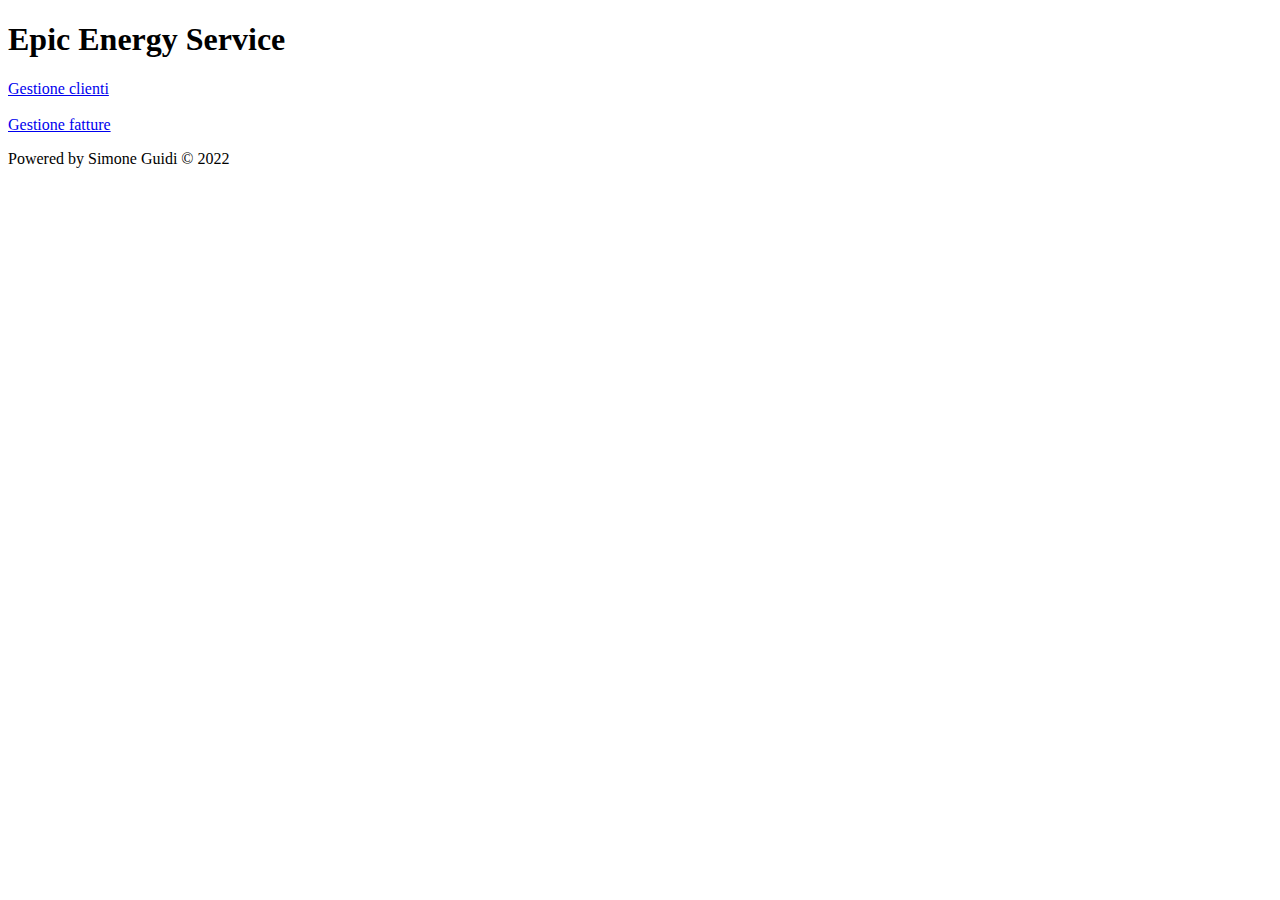
<file: src/main/resources/templates/index.html>
<!DOCTYPE html>
<html>
<head>
<meta charset="ISO-8859-1">
<title>EpicEnergyService</title>
<meta http-equiv="Content-Type" content="text/html; charset=UTF-8" />
<link rel="stylesheet" th:href="@{/css/energy.css}"/>
</head>
<body>
	<header>
	
		<h1>Epic Energy Service</h1>
	
	</header>
	<div class="linkIndex">
		<a href="/web/mostraelencoclienti">Gestione clienti</a> <br> <br>
		<a href="/web/fattura/mostraelencofatture">Gestione fatture</a>
	</div>
	<footer>
		<p>Powered by Simone Guidi &copy; 2022</p>
	</footer>

</body>
</html>
</file>
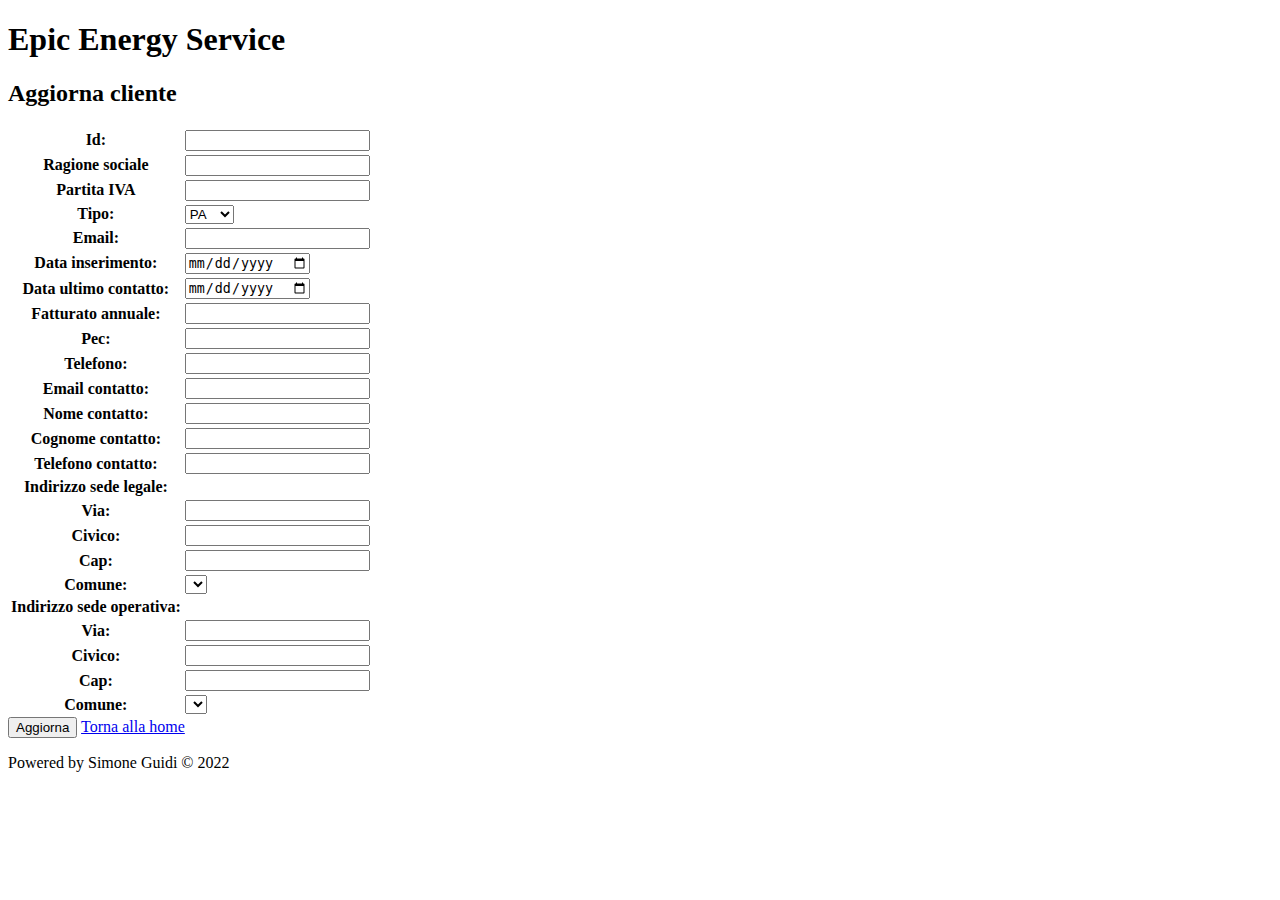
<file: src/main/resources/templates/aggiornaCliente.html>
<!DOCTYPE html>
<html>
<head>
<meta charset="ISO-8859-1">
<title>Aggiorna un cliente</title>
<meta http-equiv="Content-Type" content="text/html; charset=UTF-8" />
<link rel="stylesheet" th:href="@{/css/energy.css}" />
</head>
<body>
	<header>

		<h1>Epic Energy Service</h1>
		<h2>Aggiorna cliente</h2>

	</header>

	<form action="#" method="post"
		th:action="@{/web/aggiornacliente/{id}(id=${cliente.id})}"
		th:object="${cliente}">
		<div class="tabella">
			<table>
				
					<tr><th>Id: </th><td><input type="text" th:field="*{id}" id="id" th:disabled="${id != null}"></td></tr>
					<tr><th>Ragione sociale</th><td><input type="text" th:field="*{ragioneSociale}" id="ragioneSociale" required="required"></td></tr>
					<tr><th>Partita IVA</th><td><input type="text" th:field="*{partitaIva}" id="partitaIva" required="required"></td></tr>
					<tr class="table-active"><th>Tipo: </th>
						<td>
							<select type="text" th:field="*{tipo}">
								<option value="PA">PA</option>
								<option value="SAS">SAS</option>
								<option value="SPA">SPA</option>
								<option value="SRL">SRL</option>
							</select>
						<tr class="table-active"><th>Email: </th><td><input type="email" th:field="*{email}" id="email" required="required"></td></tr>
					<tr class="table-active"><th>Data inserimento: </th><td><input type="date" pattern="yyyy-MM-dd" th:field="*{dataInserimento}" id="dataInserimento"  required="required"></td></tr>
					<tr class="table-active"><th>Data ultimo contatto: </th><td><input type="date" pattern="yyyy-MM-dd" th:field="*{dataUltimoContatto}" id="dataUltimoContatto" required="required"></td></tr>
					<tr class="table-active"><th>Fatturato annuale: </th><td><input type="number" th:field="*{fatturatoAnnuale}" id="fatturatoAnnuale" required="required"></td></tr>
					<tr class="table-active"><th>Pec: </th><td><input type="email" th:field="*{pec}" id="pec" required="required"></td></tr>
					<tr class="table-active"><th>Telefono: </th><td><input type="text" th:field="*{telefono}" id="telefono" required="required"></td></tr>
					<tr class="table-active"><th>Email contatto: </th><td><input type="email" th:field="*{emailContatto}" id="emailContatto" required="required"></td></tr>
					<tr class="table-active"><th>Nome contatto: </th><td><input type="text" th:field="*{nomeContatto}" id="nomeContatto" required="required"></td></tr>
					<tr class="table-active"><th>Cognome contatto: </th><td><input type="text" th:field="*{cognomeContatto}" id="cognomeContatto" required="required"></td></tr>
					<tr class="table-active"><th>Telefono contatto: </th><td><input type="text" th:field="*{telefonoContatto}" id="telefonoContatto" required="required"></td></tr>
					<tr class="table-active"><th>Indirizzo sede legale:</th></tr>
					<tr class="table-active"><th>Via: </th><td><input type="text" th:field="*{sedeLegale.via}" id="viaSedeLegale" required="required"></td></tr>
					<tr class="table-active"><th>Civico: </th><td><input type="text" th:field="*{sedeLegale.civico}" id="civicoSedeLegale" required="required"></td></tr>
					<tr class="table-active"><th>Cap: </th><td><input type="text" th:field="*{sedeLegale.cap}" id="capSedeLegale" required="required"></td></tr>
					<tr class="table-active"><th>Comune: </th>
						<td>
							<select th:field="*{sedeLegale.comune}">
							
								<div th:each="c : ${comuni}">
									<option th:text="${c.nome}" th:value="${c.id}"></option>
								</div>
							
							
							</select>
						</td>
					</tr>
						
					<tr class="table-active"><th>Indirizzo sede operativa:</th></tr>
					<tr class="table-active"><th>Via: </th><td><input type="text" th:field="*{sedeOperativa.via}" id="viaSedeLegale" required="required"></td></tr>
					<tr class="table-active"><th>Civico: </th><td><input type="text" th:field="*{sedeOperativa.civico}" id="civicoSedeLegale" required="required"></td></tr>
					<tr class="table-active"><th>Cap: </th><td><input type="text" th:field="*{sedeOperativa.cap}" id="capSedeLegale" required="required"></td></tr>
					<tr class="table-active"><th>Comune: </th>
						<td>
							<select th:field="*{sedeOperativa.comune}">
							
								<div th:each="c : ${comuni}">
									<option th:text="${c.nome}" th:value="${c.id}"></option>
								</div>
							
							
							</select>
						</td>
					</tr>

			</table>
			<input type="submit" value="Aggiorna" class="button">
			<a href="http://localhost:8080" class="button">Torna alla home</a>
		</div>	
		
	</form>

	

	<footer>
		<p>Powered by Simone Guidi &copy; 2022</p>
	</footer>
</body>
</html>
</file>
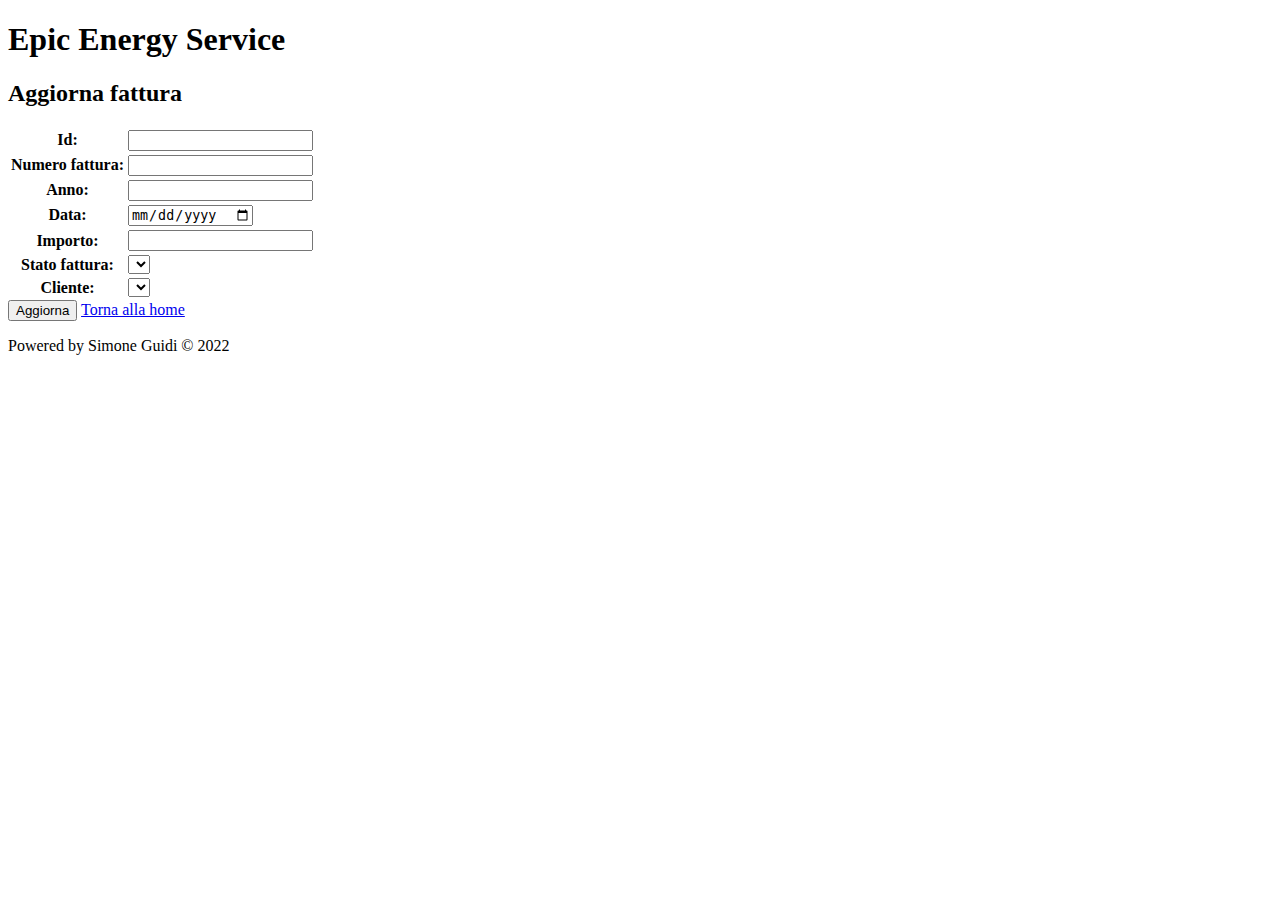
<file: src/main/resources/templates/aggiornaFattura.html>
<!DOCTYPE html>
<html>
<head>
<meta charset="ISO-8859-1">
<title>Aggiorna una fattura</title>
<meta http-equiv="Content-Type" content="text/html; charset=UTF-8" />
<link rel="stylesheet" th:href="@{/css/energy.css}" />
</head>
<body>
	<header>

		<h1>Epic Energy Service</h1>
		<h2>Aggiorna fattura</h2>

	</header>

	<form action="#" method="post"
		th:action="@{/web/fattura/aggiornafattura/{id}(id=${fattura.id})}"
		th:object="${fattura}">
		<div class="tabella">
			<table>
				
					<tr><th>Id: </th><td><input type="text" th:field="*{id}" id="id" th:disabled="${id != null}"></td></tr>
					<tr class="table-active"><th>Numero fattura: </th><td><input type="number" th:field="*{numeroFattura}" id="numeroFattura" required="required"></td></tr>
					<tr class="table-active"><th>Anno: </th><td><input type="number" th:field="*{anno}" id="anno" required="required"></td></tr>
					<tr class="table-active"><th>Data: </th><td><input type="date" pattern="yyyy-MM-dd' 'HH:mm:ss" th:field="*{data}" id="data" required="required"></td></tr>
					<tr class="table-active"><th>Importo: </th><td><input type="number" th:field="*{importo}" id="importo" required="required"></td></tr>
					<tr class="table-active"><th>Stato fattura: </th>
						<td>
							<select th:field="*{statoFattura}">
							
								<div th:each="sf : ${statiFattura}">
									<option th:text="${sf.nome}" th:value="${sf.id}"></option>
								</div>
							
							
							</select>
						</td>
					</tr>
					
					<tr class="table-active"><th>Cliente: </th>
						<td>
							<select th:field="*{cliente}">
							
								<div th:each="c : ${clienti}">
									<option th:text="${c.ragioneSociale}" th:value="${c.id}"></option>
								</div>
							
							
							</select>
						</td>
					</tr>


			</table>
			<input type="submit" value="Aggiorna" class="button">
			<a href="http://localhost:8080" class="button">Torna alla home</a>
		</div>	
		
	</form>

	

	<footer>
		<p>Powered by Simone Guidi &copy; 2022</p>
	</footer>
</body>
</html>
</file>
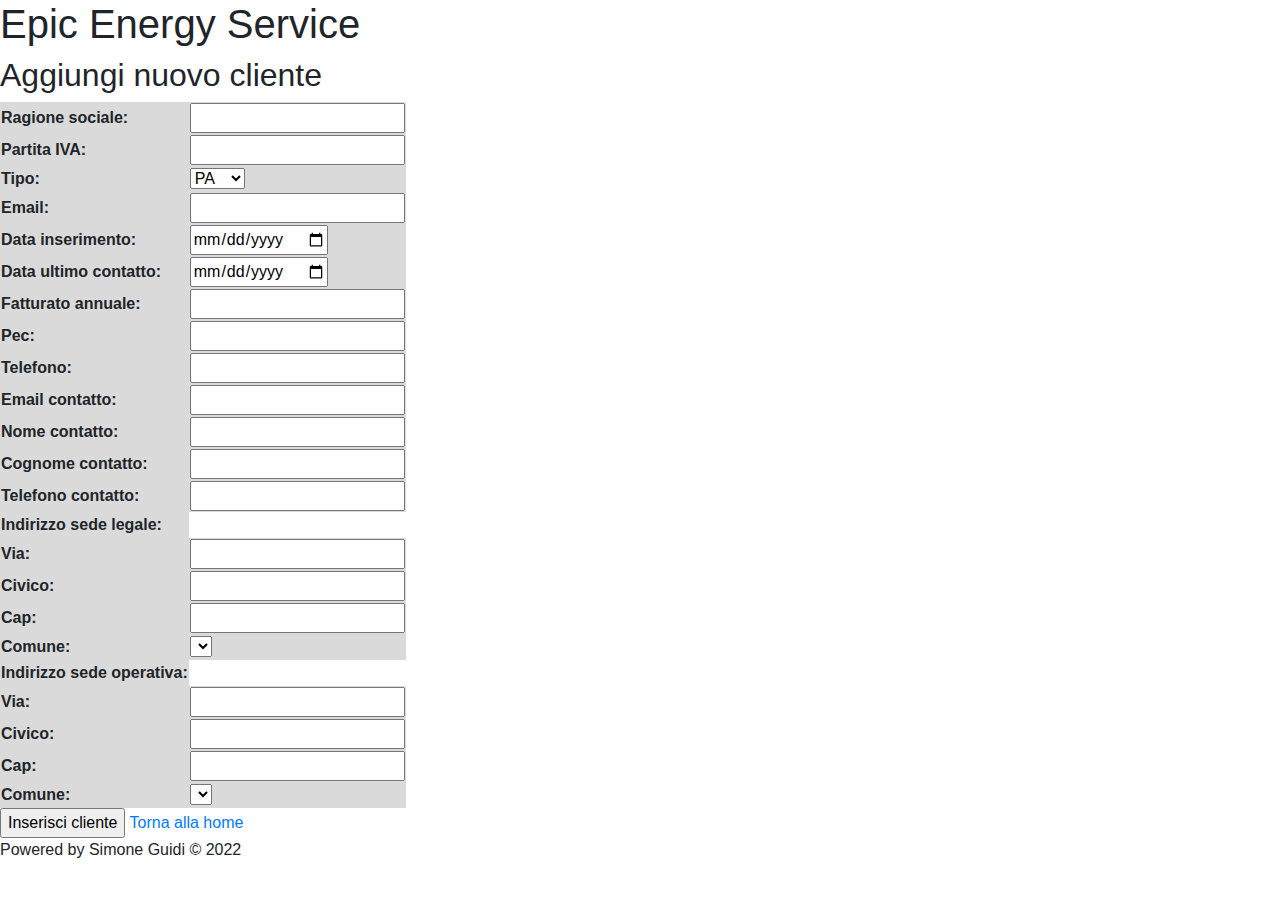
<file: src/main/resources/templates/aggiungiCliente.html>
<!DOCTYPE html>
<html>
<head>
<meta charset="UTF-8">
    <meta http-equiv="X-UA-Compatible" content="IE=edge">
    <meta name="viewport" content="width=device-width, initial-scale=1, shrink-to-fit=no">
    <title>Aggiungi cliente</title>
    <link rel="stylesheet" href="https://cdn.jsdelivr.net/npm/bootstrap@4.0.0/dist/css/bootstrap.min.css" integrity="sha384-Gn5384xqQ1aoWXA+058RXPxPg6fy4IWvTNh0E263XmFcJlSAwiGgFAW/dAiS6JXm" crossorigin="anonymous">
	<link rel="stylesheet" th:href="@{/css/energy.css}"/>	
</head>
<body>
	<header>
	
		<h1>Epic Energy Service</h1>
		<h2>Aggiungi nuovo cliente</h2>
	
	</header>

	<form action="#" method="post"
		th:action="@{/web/aggiungicliente}" th:object="${cliente}">
		<div class="tabella">
			<table>

					<tr class="table-active"><th>Ragione sociale: </th><td><input type="text" th:field="*{ragioneSociale}" id="ragioneSociale" required="required"></td></tr>
					<tr class="table-active"><th>Partita IVA: </th><td><input type="text" th:field="*{partitaIva}" id="partitaIva" required="required"></td></tr>
					<tr class="table-active"><th>Tipo: </th>
						<td>
							<select type="text" th:field="*{tipo}">
								<option value="PA">PA</option>
								<option value="SAS">SAS</option>
								<option value="SPA">SPA</option>
								<option value="SRL">SRL</option>
							</select>
						</td></tr>
					<tr class="table-active"><th>Email: </th><td><input type="email" th:field="*{email}" id="email" required="required"></td></tr>
					<tr class="table-active"><th>Data inserimento: </th><td><input type="date" pattern="yyyy-MM-dd" th:field="*{dataInserimento}" id="dataInserimento" required="required"></td></tr>
					<tr class="table-active"><th>Data ultimo contatto: </th><td><input type="date" pattern="yyyy-MM-dd" th:field="*{dataUltimoContatto}" id="dataUltimoContatto" required="required"></td></tr>
					<tr class="table-active"><th>Fatturato annuale: </th><td><input type="number" th:field="*{fatturatoAnnuale}" id="fatturatoAnnuale" required="required"></td></tr>
					<tr class="table-active"><th>Pec: </th><td><input type="email" th:field="*{pec}" id="pec" required="required"></td></tr>
					<tr class="table-active"><th>Telefono: </th><td><input type="text" th:field="*{telefono}" id="telefono" required="required"></td></tr>
					<tr class="table-active"><th>Email contatto: </th><td><input type="email" th:field="*{emailContatto}" id="emailContatto" required="required"></td></tr>
					<tr class="table-active"><th>Nome contatto: </th><td><input type="text" th:field="*{nomeContatto}" id="nomeContatto" required="required"></td></tr>
					<tr class="table-active"><th>Cognome contatto: </th><td><input type="text" th:field="*{cognomeContatto}" id="cognomeContatto" required="required"></td></tr>
					<tr class="table-active"><th>Telefono contatto: </th><td><input type="text" th:field="*{telefonoContatto}" id="telefonoContatto" required="required"></td></tr>
					<tr class="table-active"><th>Indirizzo sede legale:</th></tr>
					<tr class="table-active"><th>Via: </th><td><input type="text" th:field="*{sedeLegale.via}" id="viaSedeLegale" required="required"></td></tr>
					<tr class="table-active"><th>Civico: </th><td><input type="text" th:field="*{sedeLegale.civico}" id="civicoSedeLegale" required="required"></td></tr>
					<tr class="table-active"><th>Cap: </th><td><input type="text" th:field="*{sedeLegale.cap}" id="capSedeLegale" required="required"></td></tr>
					<tr class="table-active"><th>Comune: </th>
						<td>
							<select th:field="*{sedeLegale.comune}">
							
								<div th:each="c : ${comuni}">
									<option th:text="${c.nome}" th:value="${c.id}"></option>
								</div>
							
							
							</select>
						</td>
					</tr>
						
					<tr class="table-active"><th>Indirizzo sede operativa:</th></tr>
					<tr class="table-active"><th>Via: </th><td><input type="text" th:field="*{sedeOperativa.via}" id="viaSedeLegale" required="required"></td></tr>
					<tr class="table-active"><th>Civico: </th><td><input type="text" th:field="*{sedeOperativa.civico}" id="civicoSedeLegale" required="required"></td></tr>
					<tr class="table-active"><th>Cap: </th><td><input type="text" th:field="*{sedeOperativa.cap}" id="capSedeLegale" required="required"></td></tr>
					<tr class="table-active"><th>Comune: </th>
						<td>
							<select th:field="*{sedeOperativa.comune}">
							
								<div th:each="c : ${comuni}">
									<option th:text="${c.nome}" th:value="${c.id}"></option>
								</div>
							
							
							</select>
						</td>
					</tr>
					
					
					
					
				
			

			</table>
			
			<input type="submit" value="Inserisci cliente">
			
			<a href="http://localhost:8080">Torna alla home</a>
		</div>
		
		
		
	</form>
	
	
	<footer>
		<p>Powered by Simone Guidi &copy; 2022</p>
	</footer>
	
	
	<script src="https://code.jquery.com/jquery-3.2.1.slim.min.js" integrity="sha384-KJ3o2DKtIkvYIK3UENzmM7KCkRr/rE9/Qpg6aAZGJwFDMVNA/GpGFF93hXpG5KkN" crossorigin="anonymous"></script>
	<script src="https://cdn.jsdelivr.net/npm/popper.js@1.12.9/dist/umd/popper.min.js" integrity="sha384-ApNbgh9B+Y1QKtv3Rn7W3mgPxhU9K/ScQsAP7hUibX39j7fakFPskvXusvfa0b4Q" crossorigin="anonymous"></script>
	<script src="https://cdn.jsdelivr.net/npm/bootstrap@4.0.0/dist/js/bootstrap.min.js" integrity="sha384-JZR6Spejh4U02d8jOt6vLEHfe/JQGiRRSQQxSfFWpi1MquVdAyjUar5+76PVCmYl" crossorigin="anonymous"></script>
</body>
</html>
</file>
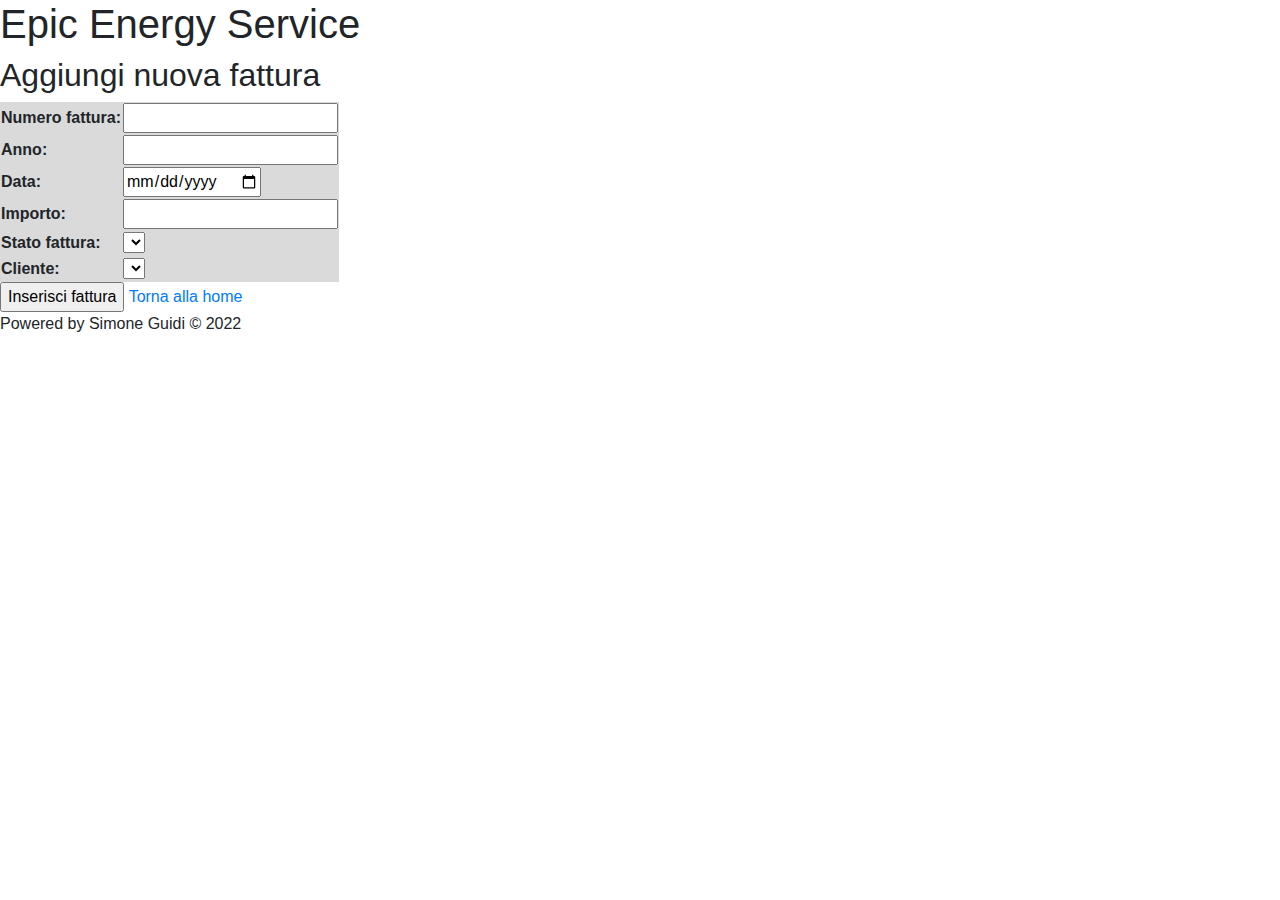
<file: src/main/resources/templates/aggiungiFattura.html>
<!DOCTYPE html>
<html>
<head>
<meta charset="UTF-8">
    <meta http-equiv="X-UA-Compatible" content="IE=edge">
    <meta name="viewport" content="width=device-width, initial-scale=1, shrink-to-fit=no">
    <title>Aggiungi fattura</title>
    <link rel="stylesheet" href="https://cdn.jsdelivr.net/npm/bootstrap@4.0.0/dist/css/bootstrap.min.css" integrity="sha384-Gn5384xqQ1aoWXA+058RXPxPg6fy4IWvTNh0E263XmFcJlSAwiGgFAW/dAiS6JXm" crossorigin="anonymous">
	<link rel="stylesheet" th:href="@{/css/energy.css}"/>	
</head>
<body>
	<header>
	
		<h1>Epic Energy Service</h1>
		<h2>Aggiungi nuova fattura</h2>
	
	</header>

	<form action="#" method="post"
		th:action="@{/web/fattura/aggiungifattura}" th:object="${fattura}">
		<div class="tabella">
			<table>

					<tr class="table-active"><th>Numero fattura: </th><td><input type="number" th:field="*{numeroFattura}" id="numeroFattura" required="required"></td></tr>
					<tr class="table-active"><th>Anno: </th><td><input type="number" th:field="*{anno}" id="anno" required="required"></td></tr>
					<tr class="table-active"><th>Data: </th><td><input type="date" pattern="yyyy-MM-dd' 'HH:mm:ss" th:field="*{data}" id="data" required="required"></td></tr>
					<tr class="table-active"><th>Importo: </th><td><input type="number" th:field="*{importo}" id="importo" required="required"></td></tr>
					<tr class="table-active"><th>Stato fattura: </th>
						<td>
							<select th:field="*{statoFattura}">
							
								<div th:each="sf : ${statiFattura}">
									<option th:text="${sf.nome}" th:value="${sf.id}"></option>
								</div>
							
							
							</select>
						</td>
					</tr>
					
					<tr class="table-active"><th>Cliente: </th>
						<td>
							<select th:field="*{cliente}">
							
								<div th:each="c : ${clienti}">
									<option th:text="${c.ragioneSociale}" th:value="${c.id}"></option>
								</div>
							
							
							</select>
						</td>
					</tr>

			</table>
			
			<input type="submit" value="Inserisci fattura">
			
			<a href="http://localhost:8080">Torna alla home</a>
		</div>
		
		
		
	</form>
	
	
	<footer>
		<p>Powered by Simone Guidi &copy; 2022</p>
	</footer>
	
	
	<script src="https://code.jquery.com/jquery-3.2.1.slim.min.js" integrity="sha384-KJ3o2DKtIkvYIK3UENzmM7KCkRr/rE9/Qpg6aAZGJwFDMVNA/GpGFF93hXpG5KkN" crossorigin="anonymous"></script>
	<script src="https://cdn.jsdelivr.net/npm/popper.js@1.12.9/dist/umd/popper.min.js" integrity="sha384-ApNbgh9B+Y1QKtv3Rn7W3mgPxhU9K/ScQsAP7hUibX39j7fakFPskvXusvfa0b4Q" crossorigin="anonymous"></script>
	<script src="https://cdn.jsdelivr.net/npm/bootstrap@4.0.0/dist/js/bootstrap.min.js" integrity="sha384-JZR6Spejh4U02d8jOt6vLEHfe/JQGiRRSQQxSfFWpi1MquVdAyjUar5+76PVCmYl" crossorigin="anonymous"></script>
</body>
</html>
</file>
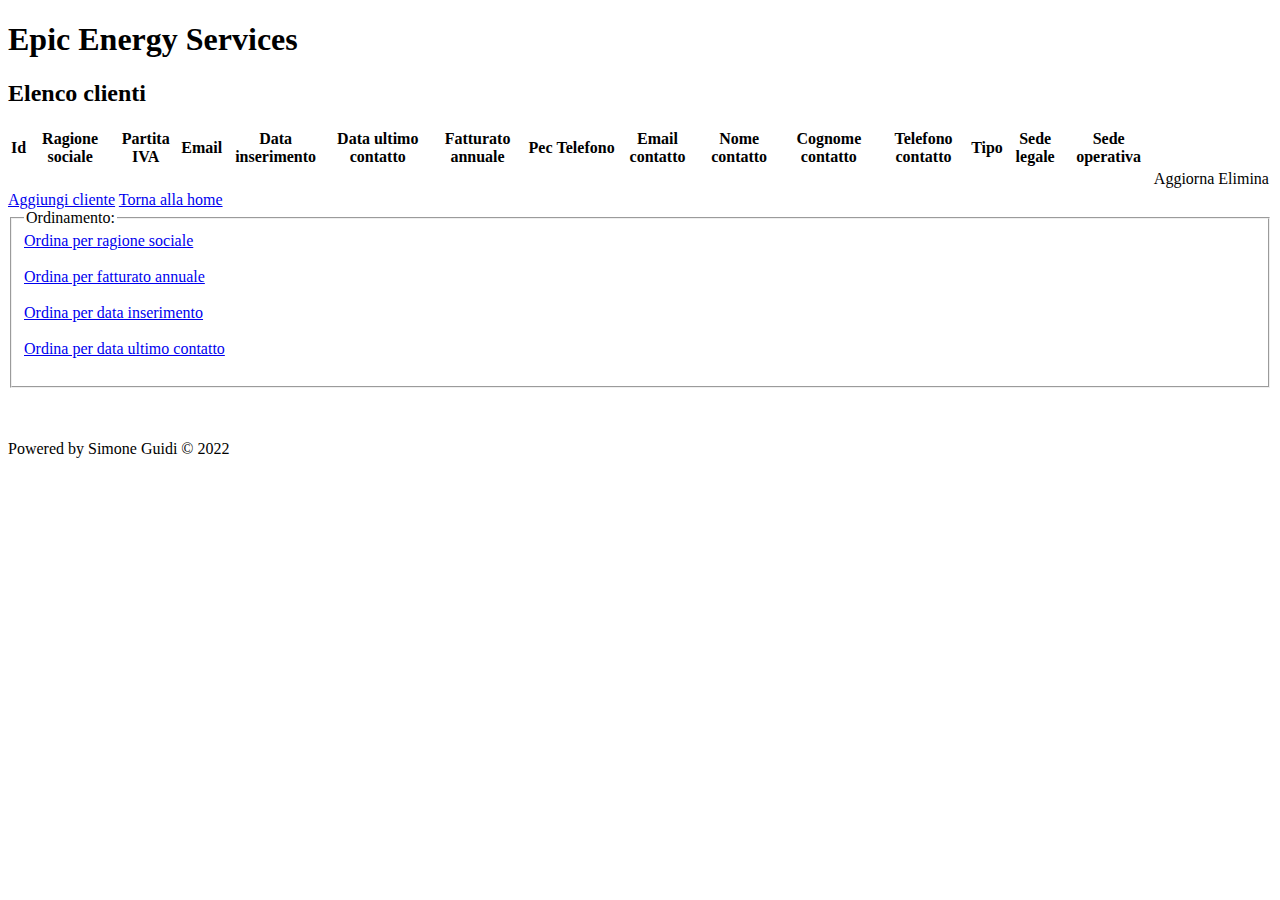
<file: src/main/resources/templates/visualizzaClienti.html>
<!DOCTYPE html>
<html>
<head>
<meta charset="ISO-8859-1">
<title>Informazioni Clienti</title>
<meta http-equiv="Content-Type" content="text/html; charset=UTF-8" />
<link rel="stylesheet" th:href="@{/css/energy.css}" />
</head>
<body>
	<header>
		<h1>Epic Energy Services</h1>
		<h2>Elenco clienti</h2>

	</header>
	<div class="tabella">
		<table>

			<thead>

				<tr>

					<th>Id</th>
					<th>Ragione sociale</th>
					<th>Partita IVA</th>
					<th>Email</th>
					<th>Data inserimento</th>
					<th>Data ultimo contatto</th>
					<th>Fatturato annuale</th>
					<th>Pec</th>
					<th>Telefono</th>
					<th>Email contatto</th>
					<th>Nome contatto</th>
					<th>Cognome contatto</th>
					<th>Telefono contatto</th>
					<th>Tipo</th>
					<th>Sede legale</th>
					<th>Sede operativa</th>




				</tr>

			</thead>
			<!-- th prende la collection e la cicla per tutti gli elementi, a runtime toglie i th: e mette i dati effettivi -->
			<div th:each="c : ${clienti}">
				<tbody>
					<tr>

						<td th:text="${c.id}"></td>
						<td th:text="${c.ragioneSociale}"></td>
						<td th:text="${c.partitaIva}"></td>
						<td th:text="${c.email}"></td>
						<td th:text="${c.dataInserimento}"></td>
						<td th:text="${c.dataUltimoContatto}"></td>
						<td th:text="${c.fatturatoAnnuale}"></td>
						<td th:text="${c.pec}"></td>
						<td th:text="${c.telefono}"></td>
						<td th:text="${c.emailContatto}"></td>
						<td th:text="${c.nomeContatto}"></td>
						<td th:text="${c.cognomeContatto}"></td>
						<td th:text="${c.telefonoContatto}"></td>
						<td th:text="${c.tipo}"></td>
						<td th:text="${c.visualizzaSedeLegale()}"></td>
						<td th:text="${c.visualizzaSedeOperativa()}"></td>
						<td><a
							th:href="@{/web/mostraformaggiorna/{id}(id=${c.getId()})}">Aggiorna</a></td>
						<td><a th:href="@{/web/eliminacliente/{id}(id=${c.getId})}"
							onclick="return confirm('Sei sicuro di voler eliminare questo elemento?')">Elimina</a></td>

					</tr>
				</tbody>
			</div>
		</table>
		<a href="/web/mostraformaggiungi" class="button">Aggiungi cliente</a>
		<a href="http://localhost:8080" class="button">Torna alla home</a>
		<br>
		<form>
			<fieldset>
				<legend>Ordinamento:</legend>
				<a href="/web/ordinaragionesociale">Ordina per ragione sociale</a><br><br> 
				<a href="/web/ordinafatturatoannuale">Ordina per fatturato annuale</a><br><br>
				<a href="/web/ordinadatainserimento">Ordina per data inserimento</a><br><br>
				<a href="/web/ordinadataultimocontatto">Ordina per data ultimo contatto</a><br><br>
				
			</fieldset>
		</form>

	</div>
	
	<br>
	<br>

	

	<footer>
		<p>Powered by Simone Guidi &copy; 2022</p>
	</footer>

</body>
</html>
</file>
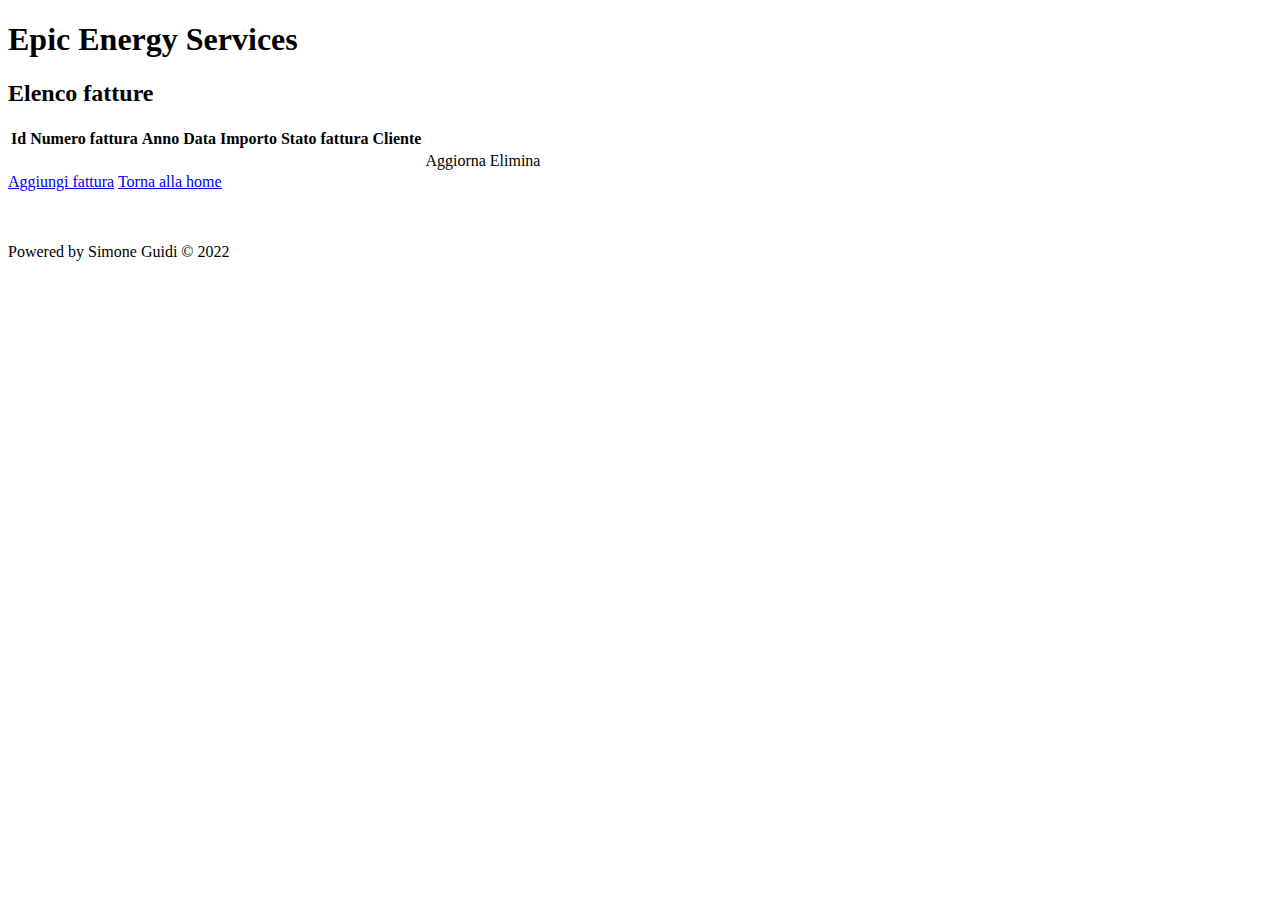
<file: src/main/resources/templates/visualizzaFatture.html>
<!DOCTYPE html>
<html>
<head>
<meta charset="ISO-8859-1">
<title>Informazioni fatture</title>
<meta http-equiv="Content-Type" content="text/html; charset=UTF-8" />
<link rel="stylesheet" th:href="@{/css/energy.css}" />
</head>
<body>
	<header>
		<h1>Epic Energy Services</h1>
		<h2>Elenco fatture</h2>

	</header>
	<div class="tabella">
		<table>

			<thead>

				<tr>

					<th>Id</th>
					<th>Numero fattura</th>
					<th>Anno</th>
					<th>Data</th>
					<th>Importo</th>
					<th>Stato fattura</th>
					<th>Cliente</th>




				</tr>

			</thead>
			<!-- th prende la collection e la cicla per tutti gli elementi, a runtime toglie i th: e mette i dati effettivi -->
			<div th:each="f : ${fatture}">
				<tbody>
					<tr>

						<td th:text="${f.id}"></td>
						<td th:text="${f.numeroFattura}"></td>
						<td th:text="${f.anno}"></td>
						<td th:text="${f.data}"></td>
						<td th:text="${f.importo}"></td>
						<td th:text="${f.statoFattura}"></td>
						<td th:text="${f.cliente}"></td>
						<td><a
							th:href="@{/web/fattura/mostraformaggiorna/{id}(id=${f.getId()})}">Aggiorna</a></td>
						<td><a th:href="@{/web/fattura/eliminafattura/{id}(id=${f.getId})}"
							onclick="return confirm('Sei sicuro di voler eliminare questo elemento?')">Elimina</a></td>

					</tr>
				</tbody>
			</div>
		</table>
		<a href="/web/fattura/mostraformaggiungi" class="button">Aggiungi fattura</a>
		<a href="http://localhost:8080" class="button">Torna alla home</a>
		

	</div>
	
	<br>
	<br>

	

	<footer>
		<p>Powered by Simone Guidi &copy; 2022</p>
	</footer>

</body>
</html>
</file>
